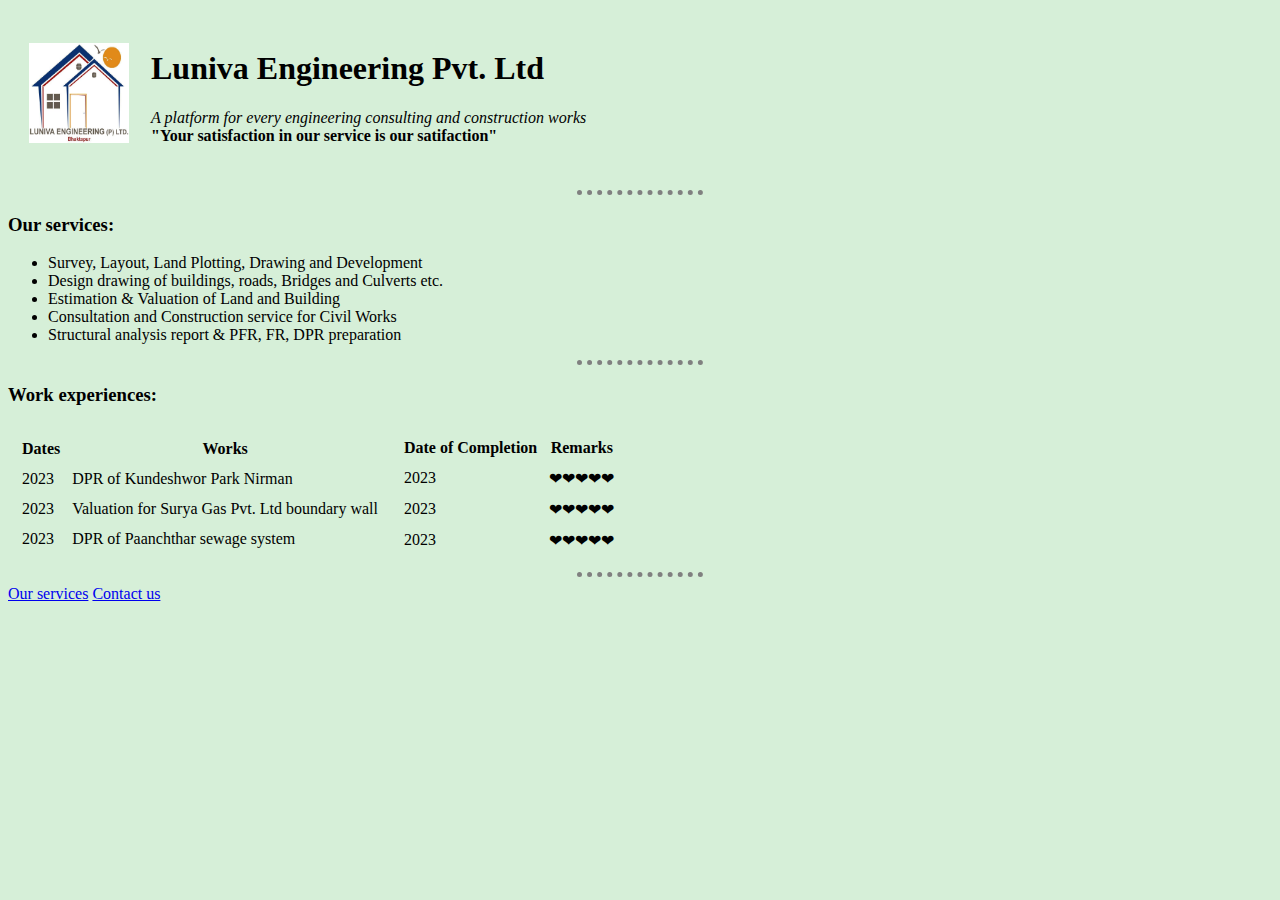
<file: index.html>
<!DOCTYPE html>
<html lang="en">
<head>
    <meta charset="UTF-8">
    <meta name="viewport" content="width=device-width, initial-scale=1.0">
    <title>Document</title>
    <style>
        body {
            background-color:#D6EFD8;
        }
        hr {
            border-style: none;
            border-top-style: dotted;
            border-color: grey;
            border-width: 5px;
            width: 10%;
        }
    </style>
</head>
<body>
    <table cellspacing="20px">
        <tr>
            <td><img src="image/logo.jpg" alt="Luniva logo" width="100px" height="100px">
            </td>
            <td> <h1>Luniva Engineering Pvt. Ltd</h1>
                <p><em>A platform for every engineering consulting and construction works</em>
                <br><strong> "Your satisfaction in our service is our satifaction"</strong></p>
            </td>
        </tr>
    </table>
   
    <hr>
    <h3>Our services:</h3>
    <ul>
        <li>Survey, Layout, Land Plotting, Drawing and Development</li>
        <li>Design drawing of buildings, roads, Bridges and Culverts etc.</li>
        <li>Estimation & Valuation of Land and Building</li>
        <li>Consultation and Construction service for Civil Works</li>
        <li>Structural analysis report & PFR, FR, DPR preparation</li>
    </ul>
    <hr>
    <h3>Work experiences:
    </h3>
    <table>
        <tr>
            <td>
                <table cellspacing="10">
                    <tr>
                        <th>Dates</th>
                        <th>Works</th>
                    </tr>
                    <tr>
                        <td>2023</td>
                        <td>DPR of Kundeshwor Park Nirman</td>
                   </tr>
                   <tr>
                       <td>2023</td>
                       <td>Valuation for Surya Gas Pvt. Ltd boundary wall</td>
                   </tr>
                   <tr>
                       <td>2023</td>
                       <td>DPR of Paanchthar sewage system</td>
                   </tr>
                </table>
                
            </td>

            <td>
                <table cellspacing="10">
                    <tr>
                        <th>Date of Completion</th>
                        <th>Remarks</th>
                    </tr>

                    <tr>
                        <td>2023</td>
                        <td>❤❤❤❤❤</td>
                    </tr>
            
                    <tr>
                        <td>2023</td>
                        <td>❤❤❤❤❤</td>
                    </tr>

                    <tr>
                        <td>2023</td>
                        <td>❤❤❤❤❤</td>
                    </tr>
                </table>
            </td>
        </tr>    
    </table>
    <hr>
<a href="https://www.google.com/">Our services</a>
<a href="contact.html">Contact us</a>
</body>
</html>
</file>
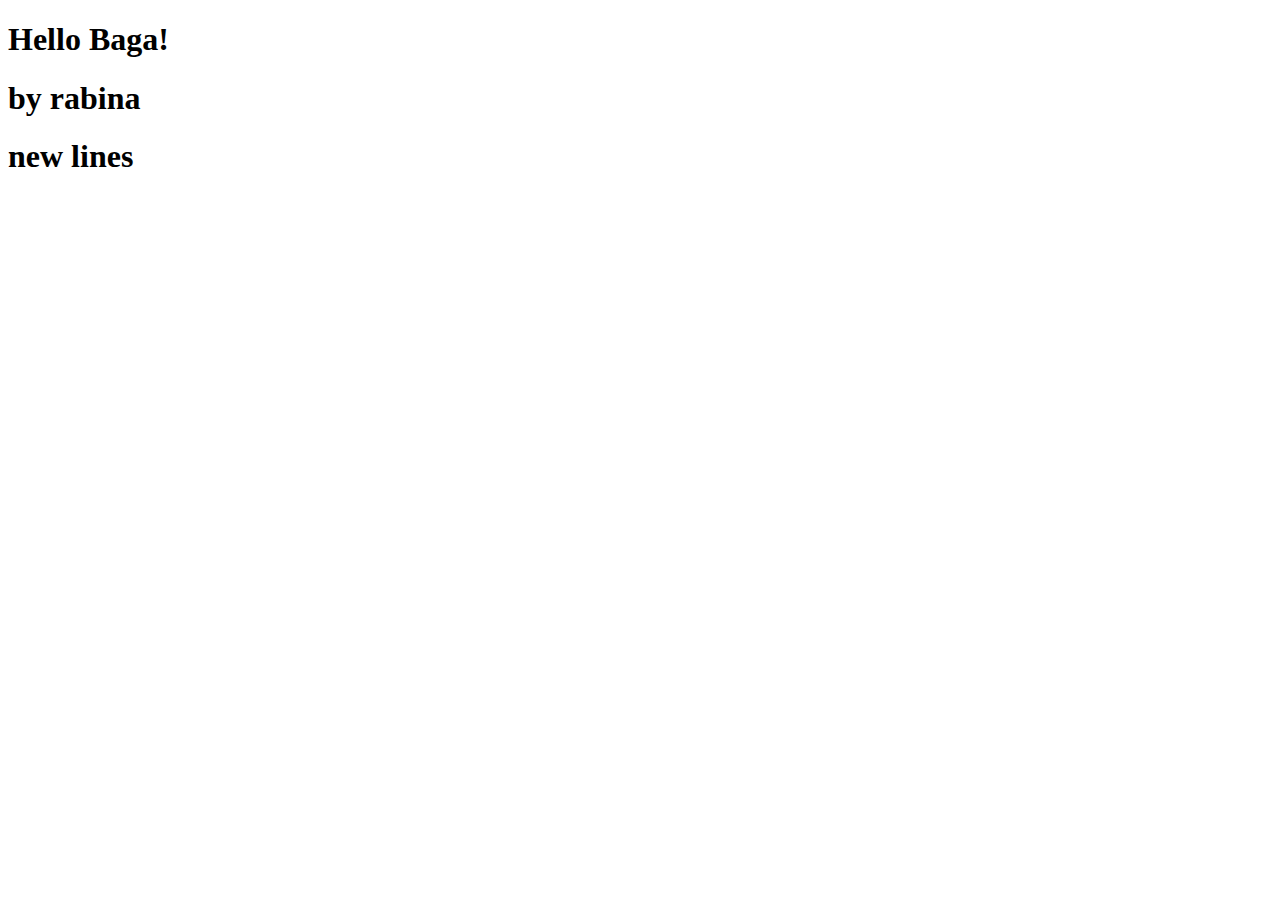
<file: expense_tracker/index.html>
<!DOCTYPE html>
<html lang="en">
<head>
    <meta charset="UTF-8">
    <meta name="viewport" content="width=device-width, initial-scale=1.0">
    <title>Expense Tracker</title>
    <link rel="icon" href="./et.ico">
</head>
<body>
    <h1>Hello Baga!</h1>
    <h1>by rabina</h1>
    <h1>new lines</h1>
</body>
</html>
</file>
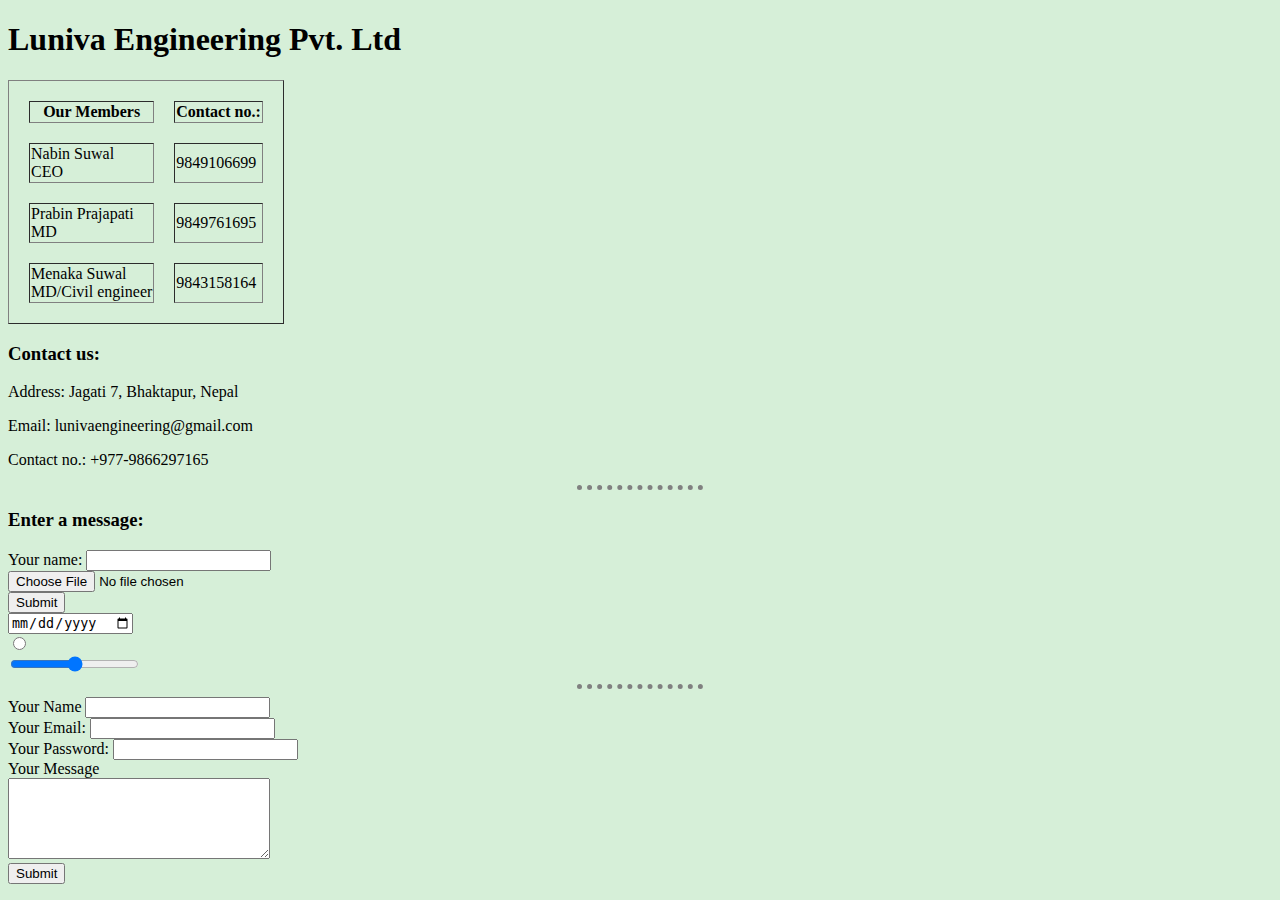
<file: contact.html>
<!DOCTYPE html>
<html lang="en">
<head>
    <meta charset="UTF-8">
    <meta name="viewport" content="width=device-width, initial-scale=1.0">
    <title>Document</title>
    <style>
        body {
            background-color:#D6EFD8;
        }
        hr {
            border-style: none;
            border-top-style: dotted;
            border-color: grey;
            border-width: 5px;
            width: 10%;
        }
    </style>
</head>
<body>
    <h1>Luniva Engineering Pvt. Ltd</h1>
    <table cellspacing="20px" border="1">
        <thead>
            <tr>
                <th>Our Members</th>
                <th>Contact no.:</th>
            </tr>
        </thead>
        <tbody>
            <tr>
                <td>Nabin Suwal
                    <br>
                     CEO
                </td>
                <td>9849106699</td>
            </tr>
            <tr>
                <td>Prabin Prajapati <br> MD
                </td>
                <td>9849761695</td>
            </tr>
            <tr>
                <td>Menaka Suwal <br> MD/Civil engineer</td>
                <td>9843158164</td>
            </tr>
        </tbody>
    </table>
    <h3>Contact us:</h3>
    <p>Address: Jagati 7, Bhaktapur, Nepal</p>
    <p>Email: lunivaengineering@gmail.com</p>
    <p>Contact no.: +977-9866297165</p>
    <hr>
    <h3>Enter a message:</h3>
    <form action="file:///C:/Users/DELL/Desktop/list.html">
        <label for="Your name">Your name:</label>
        <input type="text"><br>
        <input type="file"><br>
        <input type="submit"><br>
        <input type="date"><br>
        <input type="radio"><br>
        <input type="range">
        <hr>
    </form>
<form class="" action="mailto:"suwalcrystal@gmail.com" method="post" enctype="text/plain">
    <label for="">Your Name</label>
    <input type="text" name="" value=""><br>
    <label for="">Your Email:</label>
    <input type="email" name="yourEmail" id=""><br>
    <label for="">Your Password:</label>
    <input type="password" name="yourPassword" id=""><br>
    <label for="">Your Message</label><br>
    <textarea name="Message" rows="5" cols="30" id=""></textarea><br>
    <input type="submit" name="" id="" value="Submit">

</form>


</body>
</html>
</file>
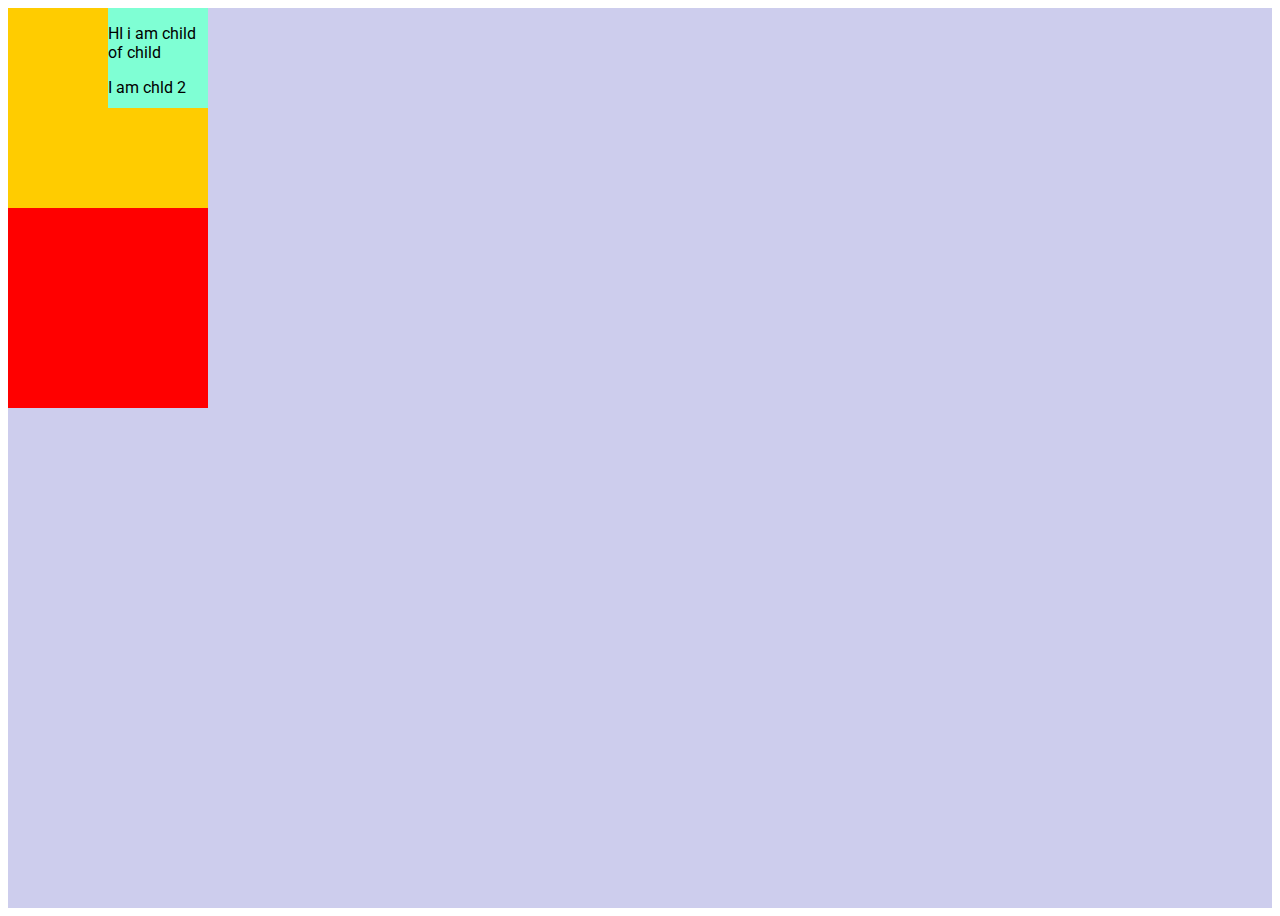
<file: CSS site/position.html>
<!DOCTYPE html>
<html lang="en">

<head>
    <meta charset="UTF-8">
    <meta name="viewport" content="width=device-width, initial-scale=1.0">
    <title>Document</title>
    <link rel="stylesheet" href="./position.css">
    <link rel="preconnect" href="https://fonts.googleapis.com">
<link rel="preconnect" href="https://fonts.gstatic.com" crossorigin>
<link href="https://fonts.googleapis.com/css2?family=Roboto&display=swap" rel="stylesheet">
</head>

<body>
<div class="container">
    <div class="rectangle yellow same-line">
   <div class="child1">
    <p>HI i am child of child</p>
    <div class="child2">I am chld 2</div>
   </div>
    </div>
    <div class="rectangle red same-line">
    </div>
</div>
</body>

</html>
</file>
<file: CSS site/position.css>
.rectangle{
    height: 200px;
    width: 200px;
}

body{
    font-family: "Roboto", sans-serif;
}

.container{
    background-color: rgb(205, 205, 237);
    height: 100vh;
}
.yellow{
    background-color: rgb(255, 204, 0); 
    position: relative;
}
.red{
    background-color: red;

}
.child1{
    height: 100px;
    width: 100px;
    background-color: aquamarine;
    position: absolute;
    right: 0;
}
</file>
